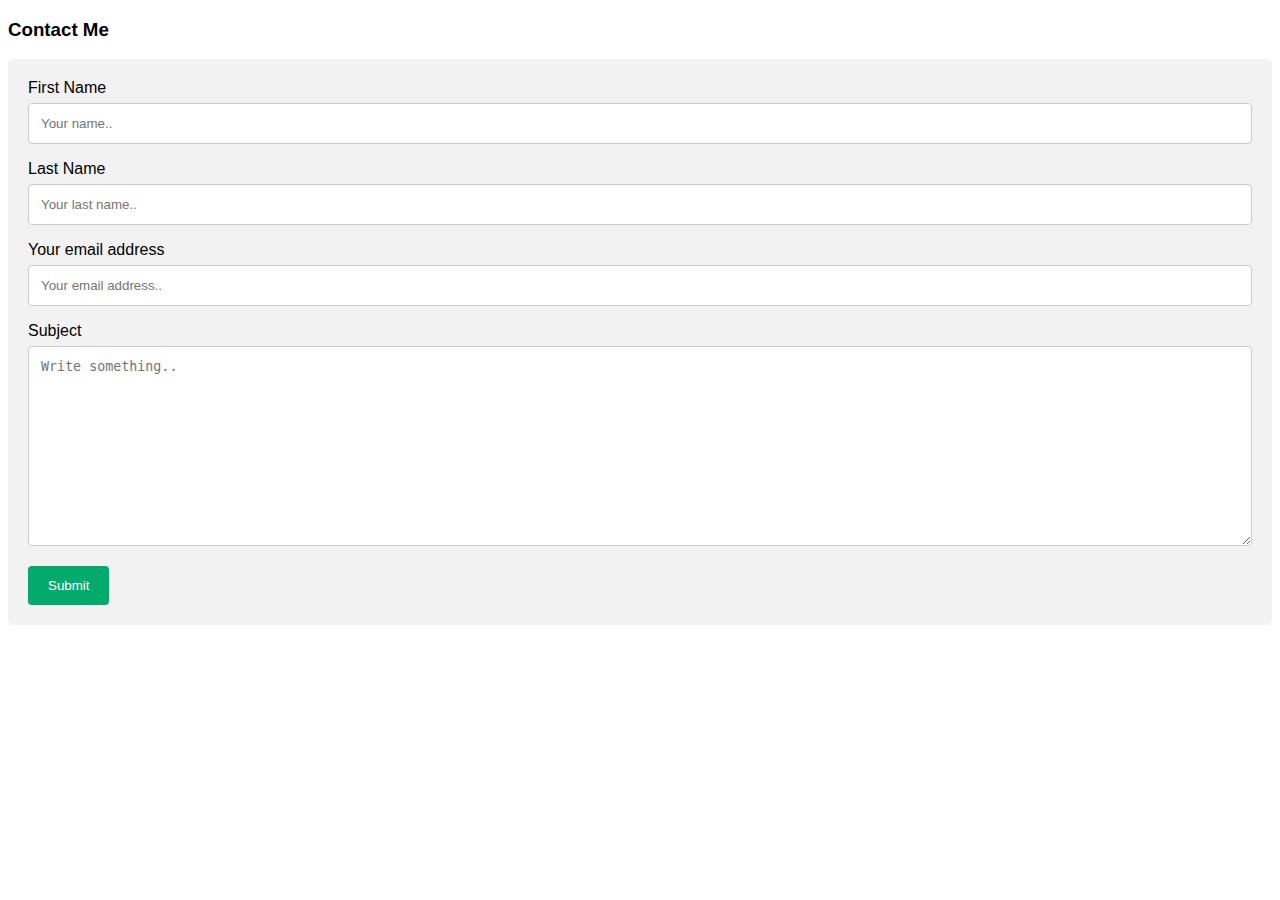
<file: contact-me.html>
<!DOCTYPE html>
<html>
<head>
<meta name="viewport" content="width=device-width, initial-scale=1">
<style>
body {font-family: Arial, Helvetica, sans-serif;}
* {box-sizing: border-box;}

input[type=text], select, textarea {
  width: 100%;
  padding: 12px;
  border: 1px solid #ccc;
  border-radius: 4px;
  box-sizing: border-box;
  margin-top: 6px;
  margin-bottom: 16px;
  resize: vertical;
}

input[type=submit] {
  background-color: #04AA6D;
  color: white;
  padding: 12px 20px;
  border: none;
  border-radius: 4px;
  cursor: pointer;
}

input[type=submit]:hover {
  background-color: #45a049;
}

.container {
  border-radius: 5px;
  background-color: #f2f2f2;
  padding: 20px;
}
</style>
</head>
<body>

<h3>Contact Me</h3>

<div class="container">
<!-- modify this form HTML and place wherever you want your form -->
<form
  action="https://formspree.io/f/xzbopajr"
  method="POST"
>
    <label for="fname">First Name</label>
    <input type="text" id="fname" name="firstname" placeholder="Your name..">

    <label for="lname">Last Name</label>
    <input type="text" id="lname" name="lastname" placeholder="Your last name..">

    <label for="lname">Your email address</label>
    <input type="text" id="lname" name="lastname" placeholder="Your email address..">

    <label for="subject">Subject</label>
    <textarea id="subject" name="subject" placeholder="Write something.." style="height:200px"></textarea>

    <input type="submit" value="Submit">
  </form>
</div>

</body>
</html>
</file>
